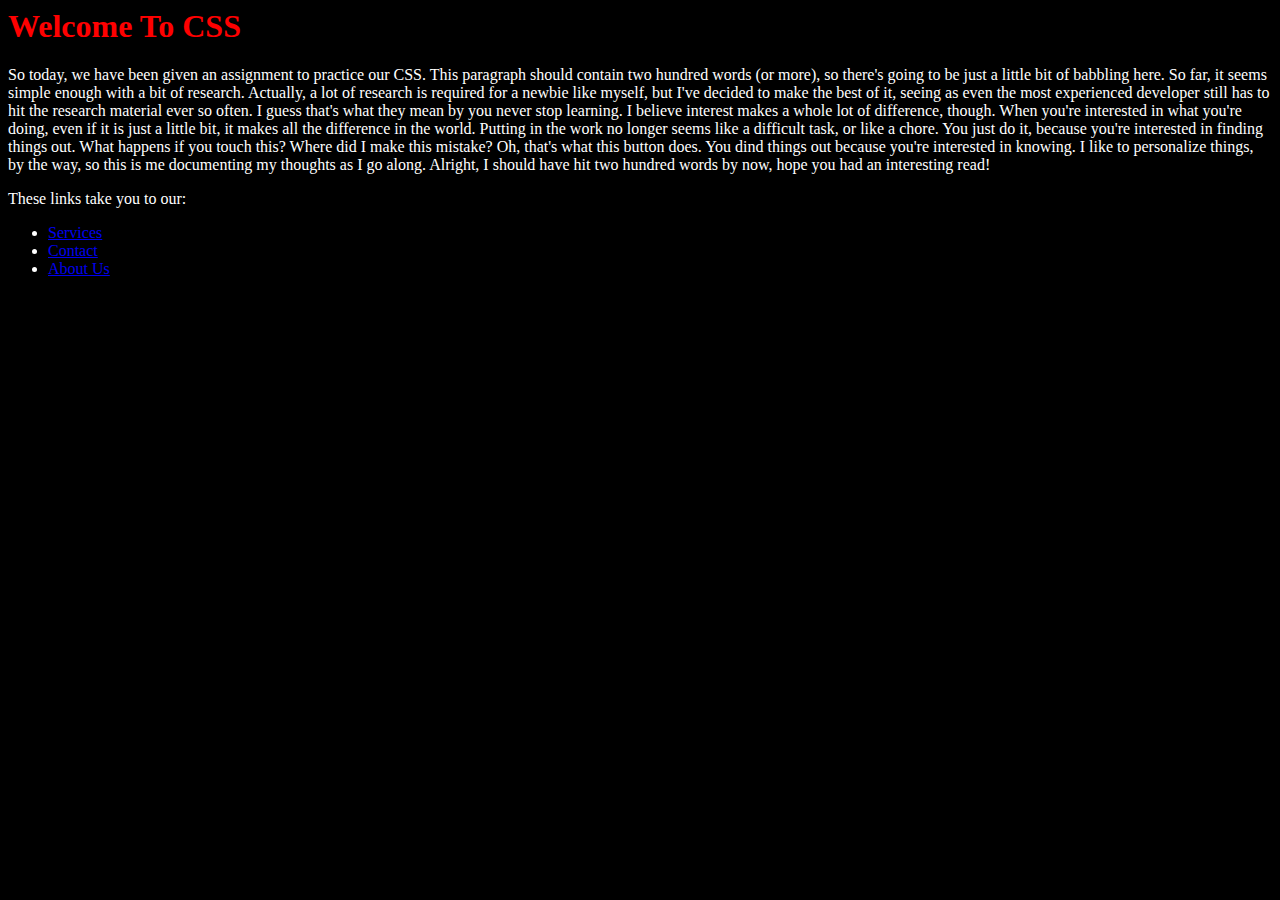
<file: index.html>
<html lang="en">
<head>
    <meta charset="UTF-8">
    <meta http-equiv="X-UA-Compatible" content="IE=edge">
    <meta name="viewport" content="width=device-width, initial-scale=1.0">
    <title>Sixth Assignment</title>
    <link rel="stylesheet" href="all_css/index.css">
</head>
<body>
    <h1 style="color:red">Welcome To CSS</h1>
    <p>So today, we have been given an assignment to practice our CSS. This paragraph should contain two hundred words (or more), so there's going to be just a little bit of babbling here.
        So far, it seems simple enough with a bit of research. Actually, a lot of research is required for a newbie like myself, but I've decided to make the best of it, seeing as even the
        most experienced developer still has to hit the research material ever so often. I guess that's what they mean by you never stop learning. I believe interest makes a whole lot of difference, though.
        When you're interested in what you're doing, even if it is just a little bit, it makes all the difference in the world. Putting in the work no longer seems like a difficult task, or like a chore.
        You just do it, because you're interested in finding things out. What happens if you touch this? Where did I make this mistake? Oh, that's what this button does. You dind things out because you're interested in knowing.
        I like to personalize things, by the way, so this is me documenting my thoughts as I go along. Alright, I should have hit two hundred words by now, hope you had an interesting read!
    </p>
    <p>These links take you to our:
    <ul>
        <li> <a href="pages/services.html">Services</a> </li>
        <li> <a href="pages/contact.html">Contact</a> </li>
        <li> <a href="pages/about.html">About Us</a> </li>
    </ul>
    </p>
</body>
</html>
</file>
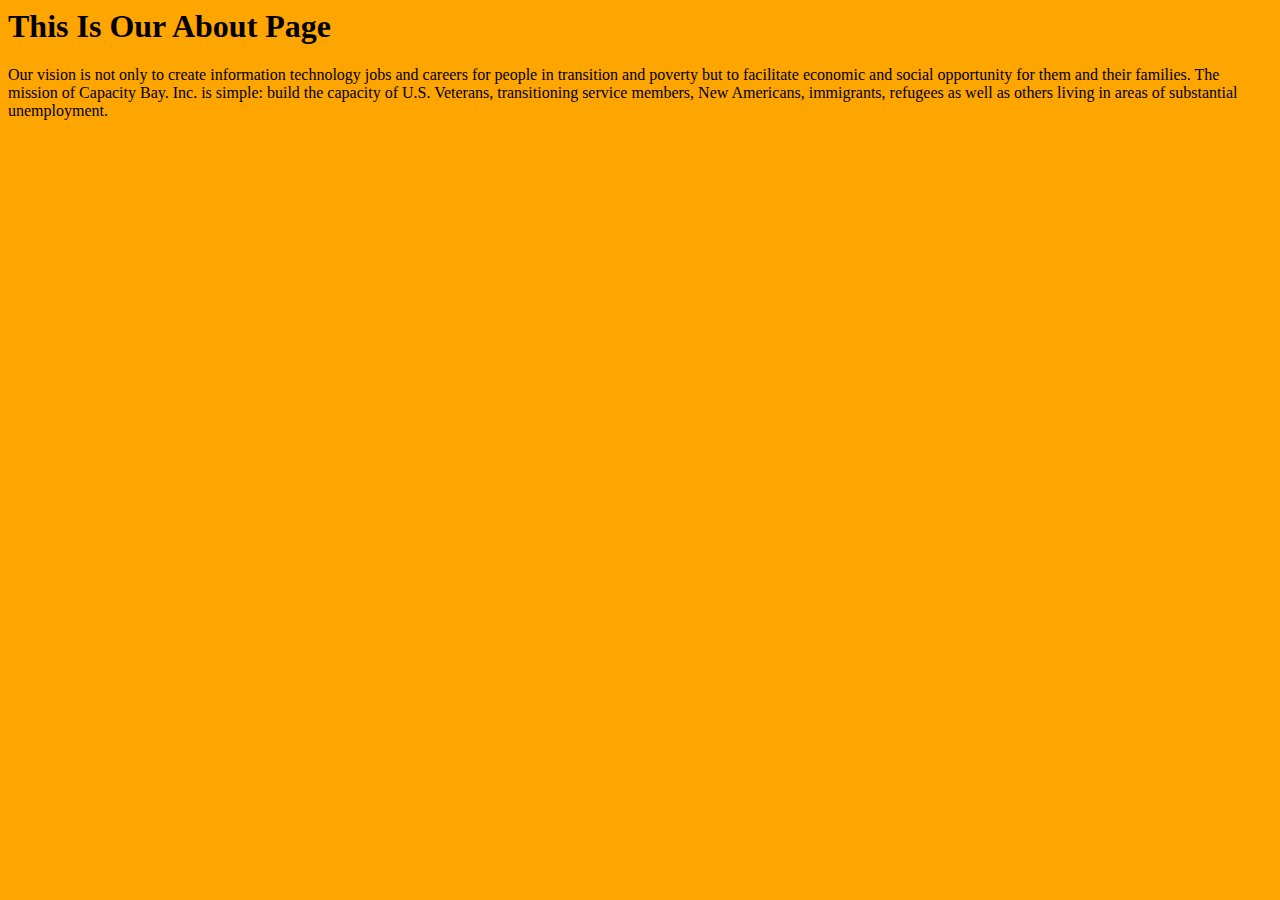
<file: pages/about.html>
<html lang="en">
<head>
    <meta charset="UTF-8">
    <meta http-equiv="X-UA-Compatible" content="IE=edge">
    <meta name="viewport" content="width=device-width, initial-scale=1.0">
    <title>About Us</title>
    <style>
        #myBackground {
            background-color: orange;
        }
    </style>
</head>
<body id="myBackground">
    <h1>This Is Our About Page</h1>
    <p>
        Our vision is not only to create information technology jobs and careers for people in transition and poverty but to facilitate
        economic and social opportunity for them and their families. The mission of Capacity Bay. Inc. is simple: build the capacity of U.S. Veterans, transitioning service members, New Americans, immigrants, refugees as well as others 
        living in areas of substantial unemployment.
    </p>
</body>
</html>
</file>
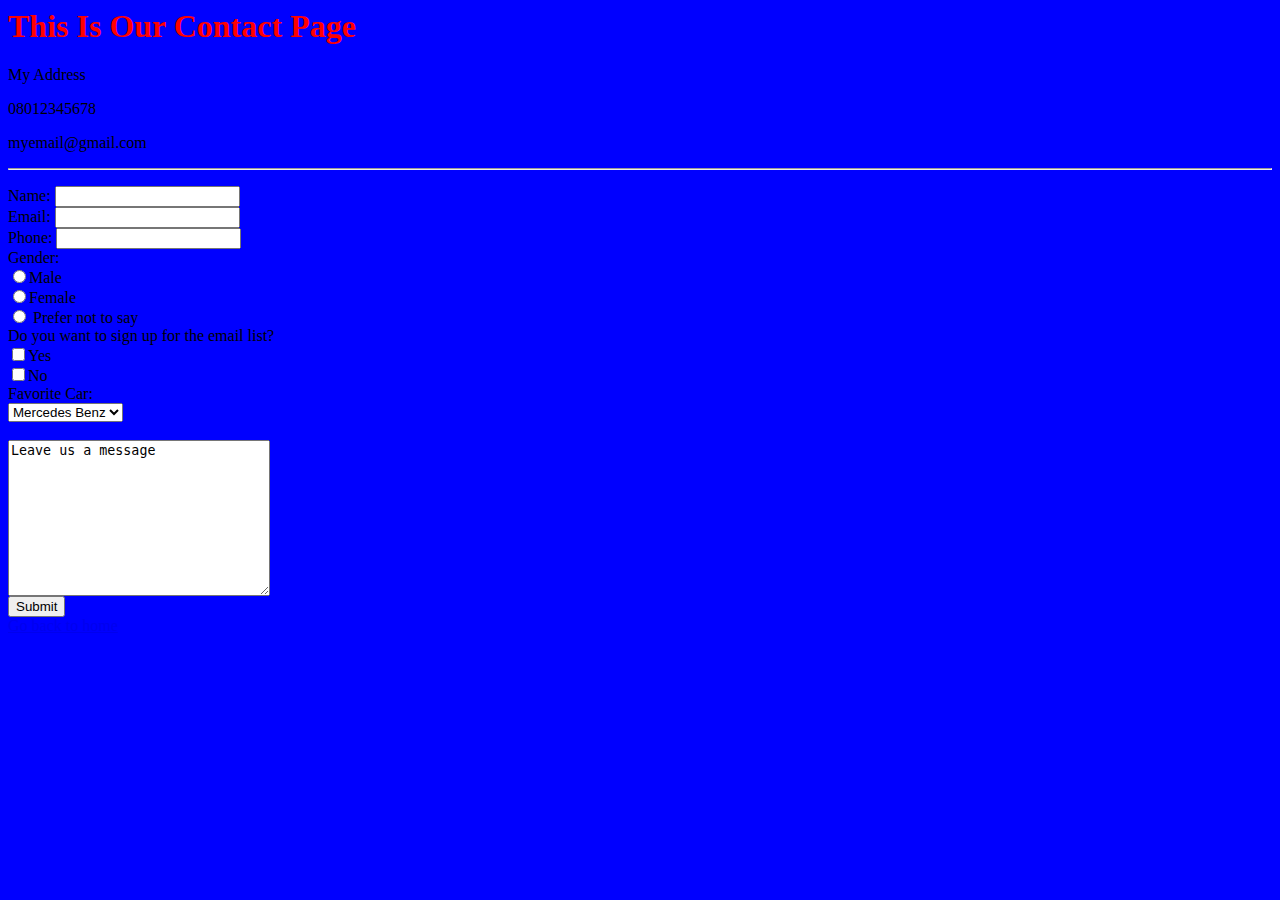
<file: pages/contact.html>
<html lang="en">
<head>
    <meta charset="UTF-8">
    <meta http-equiv="X-UA-Compatible" content="IE=edge">
    <meta name="viewport" content="width=device-width, initial-scale=1.0">
    <title>Contact</title>
    <link rel="stylesheet" href="../all_css/mystyle.css" />
</head>
<body class="bodyColor">
    <h1>This Is Our Contact Page</h1>
    <p>My Address</p>
    <p>08012345678</p>
    <p>myemail@gmail.com</p>
    <hr>
    <form action="mailto: oderaotaru@gmail.com" method="post" enctype="text/plain"></form>
    <label for="Name">Name:</label>
    <input type="text" name="Yourname" required>
    <br>
    <label for="email">Email:</label>
    <input type="email" name="Youremail" required>
    <br>
    <label for="phone number">Phone:</label>
    <input type="number" name="phone number" required>
    <br>
    <label for="gender">Gender:</label>
    <br>
        <input type="radio" name="gender">Male
        <br>
        <input type="radio" name="gender">Female
        <br>
        <input type="radio" name="gender"> Prefer not to say
        <br>
        <label for="">Do you want to sign up for the email list?</label>
        <br>
        <input type="checkbox" name="list">Yes
        <br>
        <input type="checkbox" name="list">No
        <br>
        <label for="Cars">Favorite Car:</label>
        <br>
        <select name="cars" id="">
            <br>
            <option value="Volvo" name="Volvo">Mercedes Benz</option>
            <option value="Audi" name="Audi">Lexus</option>
            <option value="Audi" name="Audi">Toyota</option>
        </select>
        <br>
        <br>
        <textarea name="your message" id="" cols="30" rows="10">Leave us a message</textarea>
        <br>
        <button type="submit">Submit</button>
        <br>
        <a href="../index.html">Go back to home</a>
    </form>
</body>
</html>
</file>
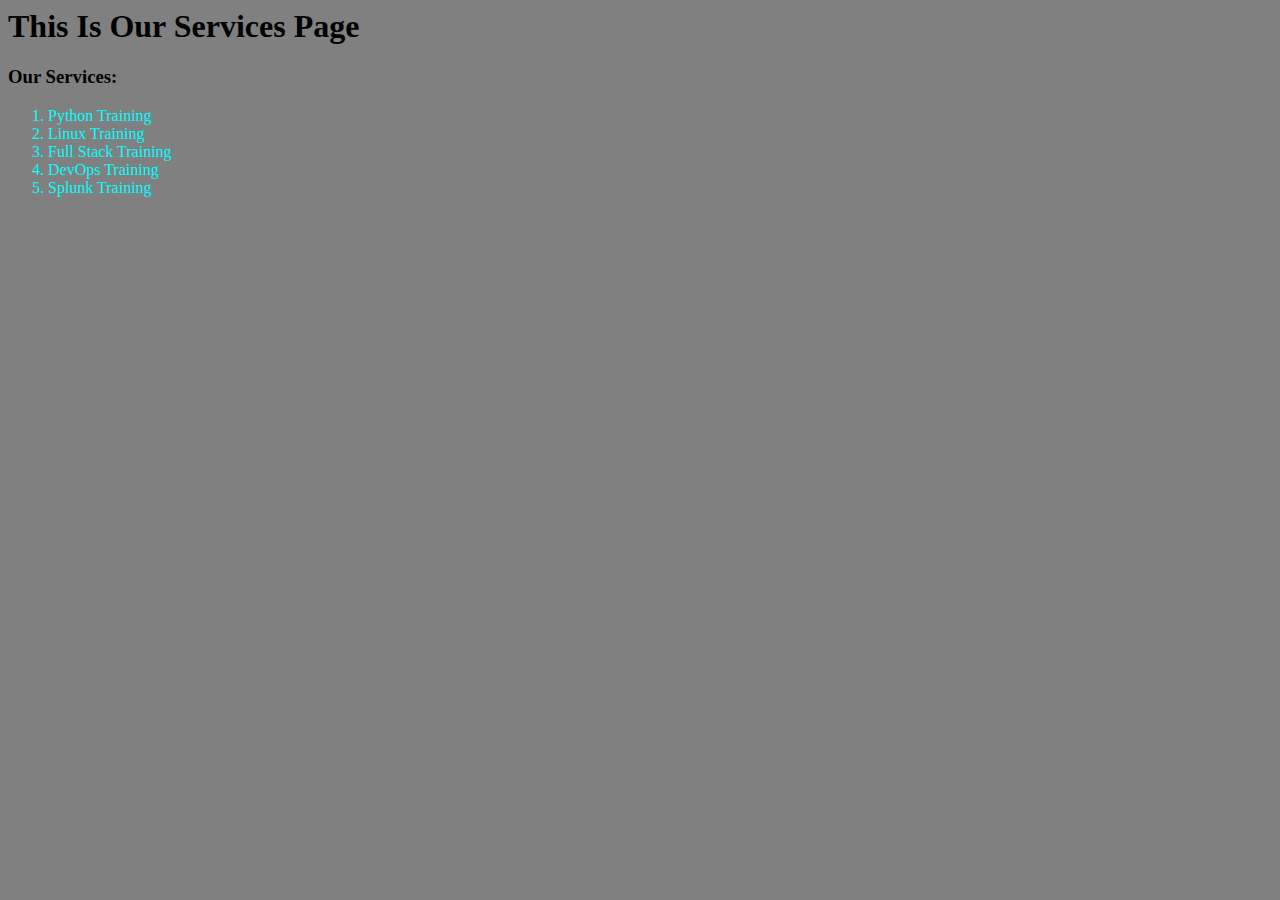
<file: pages/services.html>
<html lang="en">
<head>
    <meta charset="UTF-8">
    <meta http-equiv="X-UA-Compatible" content="IE=edge">
    <meta name="viewport" content="width=device-width, initial-scale=1.0">
    <title>Our Services</title>
    

    <style>
        body {
            background-color: grey;
        }
        li{
            color: cyan;
        }
    </style>

</head>
<body>
    <h1>This Is Our Services Page</h1>
    <h3>Our Services:</h3>
    <ol>
        <li>Python Training</li>
        <li>Linux Training</li>
        <li>Full Stack Training</li>
        <li>DevOps Training</li>
        <li>Splunk Training</li>
    </ol>
</body>
</html>
</file>
<file: all_css/index.css>
p,li {
    color: white;
}

body {
    background-color: black;
}
</file>
<file: all_css/mystyle.css>
.bodyColor {
    background-color: blue;
}
h1{
    color: red;
}
</file>
